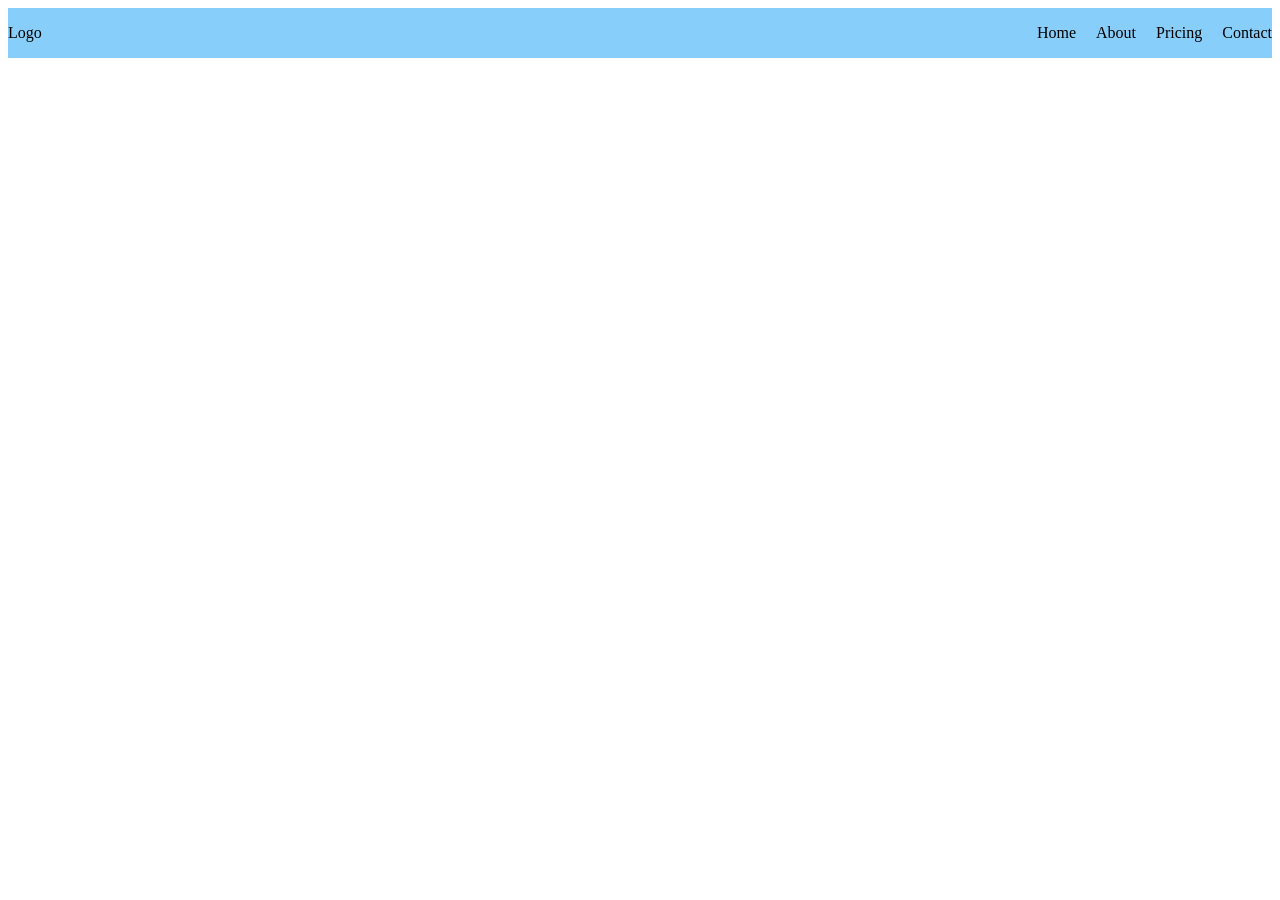
<file: CSSPractice/PreviousEval.html>
<!DOCTYPE html>
<html lang="en">

<head>
    <meta charset="UTF-8">
    <meta name="viewport" content="width=device-width, initial-scale=1.0">
    <title> Previous Evaluation </title>
    <link rel="stylesheet" href="css/previousEval.css">
    <script src="scripts/nav.js"></script> 
</head>

<body>

    <nav class="navbar-desktop">
        <div class="logo"> Logo</div>
        <ul class="list-items-desktop">
            <li> Home </li>
            <li> About </li>
            <li> Pricing </li>
            <li> Contact </li>
        </ul>
    </nav>

    <nav class="navbar-mobile">
        <div class="logo"> Logo </div>
        <div id="hamburger-icon" class="hambuger-icon">☰</div>
        <ul class="list-items-mobile" id="mobile-menu-items">
            <li> Home </li>
            <li> About </li>
            <li> Pricing </li>
            <li> Contact </li>
        </ul>
    </nav>

</body>

</html>
</file>
<file: CSSPractice/css/previousEval.css>
.navbar-mobile {
    display: flex;
    justify-content: space-between;
    align-items: center; /* Keeps logo and burger vertically centered */
    background-color: lightskyblue;
    padding: 10px 20px;
    position:relative; /* CRITICAL: Acts as an anchor for the menu */
}

.list-items-mobile {
    display: none;
}

.list-items-mobile.active {
    display: grid;
    gap: 20px;
    list-style: none;
    background-color:white;
    border-style:groove;
    border: 2px solid lightskyblue;
    
    
    position:absolute;
    top: 100%;          /* Sits directly below the navbar */
    right: 0;           /* Keeps the menu items to the right side */
    width: auto%;       /* Covers the full width of the screen */
    padding: 20px;
    z-index: 10;        /* Ensures it stays on top of other content */
}

.hamburger-icon {
    position: absolute;
    right: 0px;
}

.navbar-desktop {
    display: none;
}



/*for screens wider than 768px*/
@media (min-width: 768px) {
    .navbar-desktop {
        background-color: lightskyblue;
        display: flex;
        justify-content: space-between;
        align-items: center;
    }

    .list-items-desktop {
        display: flex;
        gap: 20px;
        list-style: none;
    }

    .navbar-mobile {
        display: none;
    }

    .list-items-mobile {
        display: none;
    }

    .hamburger-icon {
        display: flex;
    }

}
</file>
